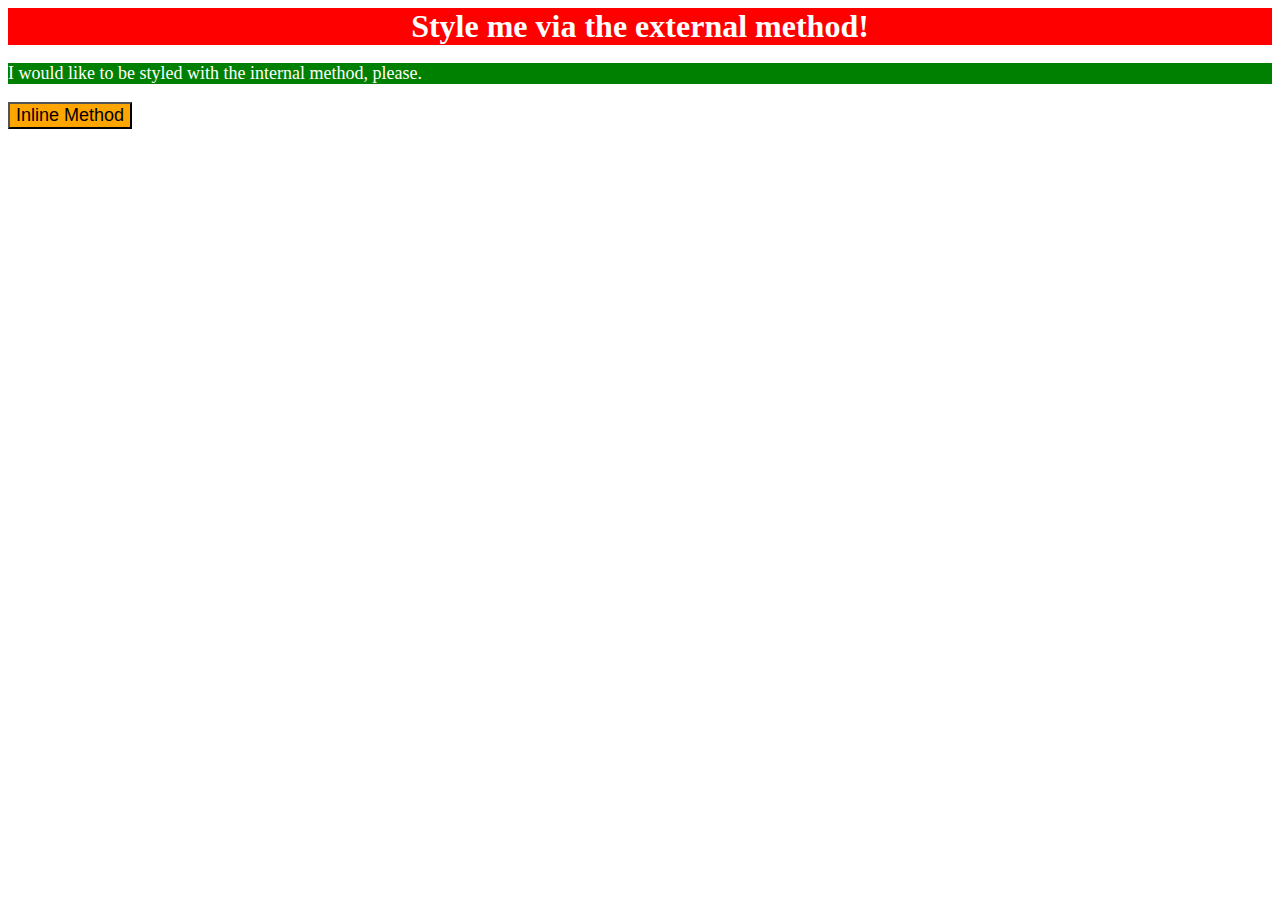
<file: foundations/01-css-methods/index.html>
<!DOCTYPE html>
<html lang="en">
  <head>
    <meta charset="UTF-8">
    <meta http-equiv="X-UA-Compatible" content="IE=edge">
    <meta name="viewport" content="width=device-width, initial-scale=1.0">
    <link rel="stylesheet" href="styles.css">
    <title>Methods for Adding CSS</title>
    <style>
      p {
        background-color: green;
        color: white;
        font-size: 18px;
      }
    </style>
  </head>
  <body>
    <div>Style me via the external method!</div>
    <p>I would like to be styled with the internal method, please.</p>
    <button style="background-color: orange; font-size: 18px;">Inline Method</button>
  </body>
</html>
</file>
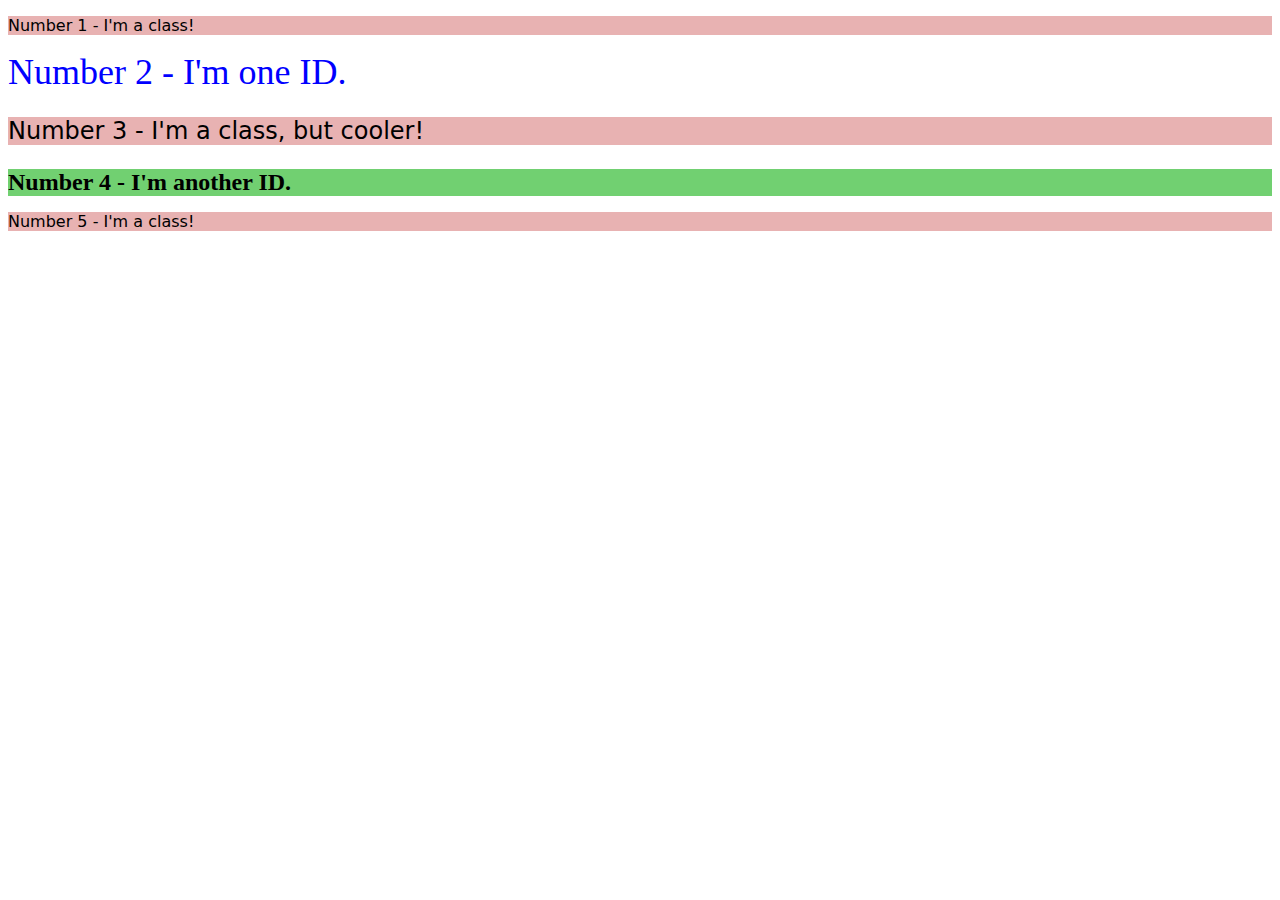
<file: foundations/02-class-id-selectors/index.html>
<!DOCTYPE html>
<html lang="en">
  <head>
    <meta charset="UTF-8">
    <meta http-equiv="X-UA-Compatible" content="IE=edge">
    <meta name="viewport" content="width=device-width, initial-scale=1.0">
    <title>Class and ID Selectors</title>
    <link rel="stylesheet" href="style.css">
  </head>
  <body>
    <p class="triple-class">Number 1 - I'm a class!</p>
    <div id="id-two">Number 2 - I'm one ID.</div>
    <p class="triple-class adjust-font-size">Number 3 - I'm a class, but cooler!</p>
    <div id="id-four" class="adjust-font-size">Number 4 - I'm another ID.</div>
    <p class="triple-class">Number 5 - I'm a class!</p>
  </body>
</html>
</file>
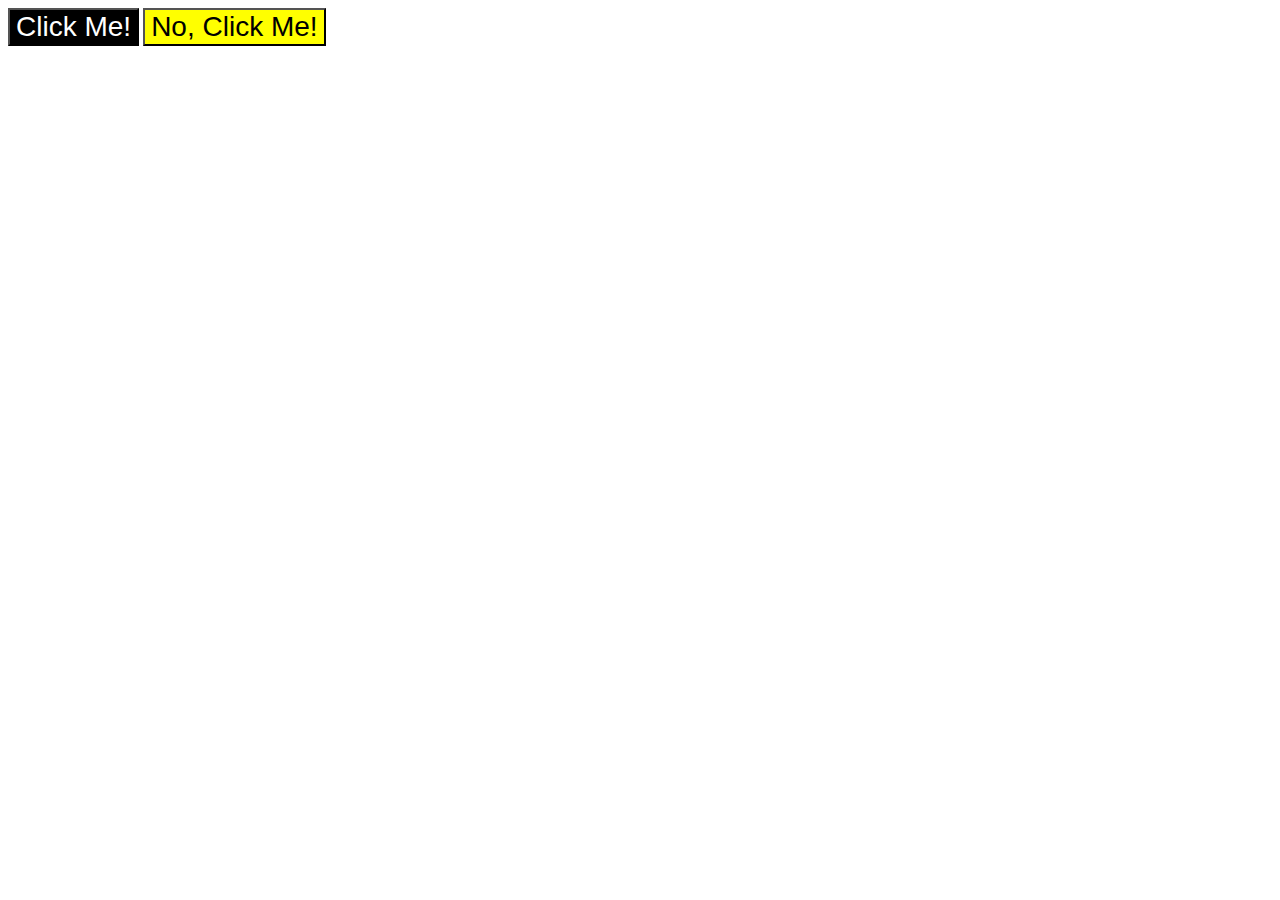
<file: foundations/03-grouping-selectors/index.html>
<!DOCTYPE html>
<html lang="en">
  <head>
    <meta charset="UTF-8">
    <meta http-equiv="X-UA-Compatible" content="IE=edge">
    <meta name="viewport" content="width=device-width, initial-scale=1.0">
    <title>Grouping Selectors</title>
    <link rel="stylesheet" href="style.css">
  </head>
  <body>
    <button class="click-me">Click Me!</button>
    <button class="no-click-me">No, Click Me!</button>
  </body>
</html>
</file>
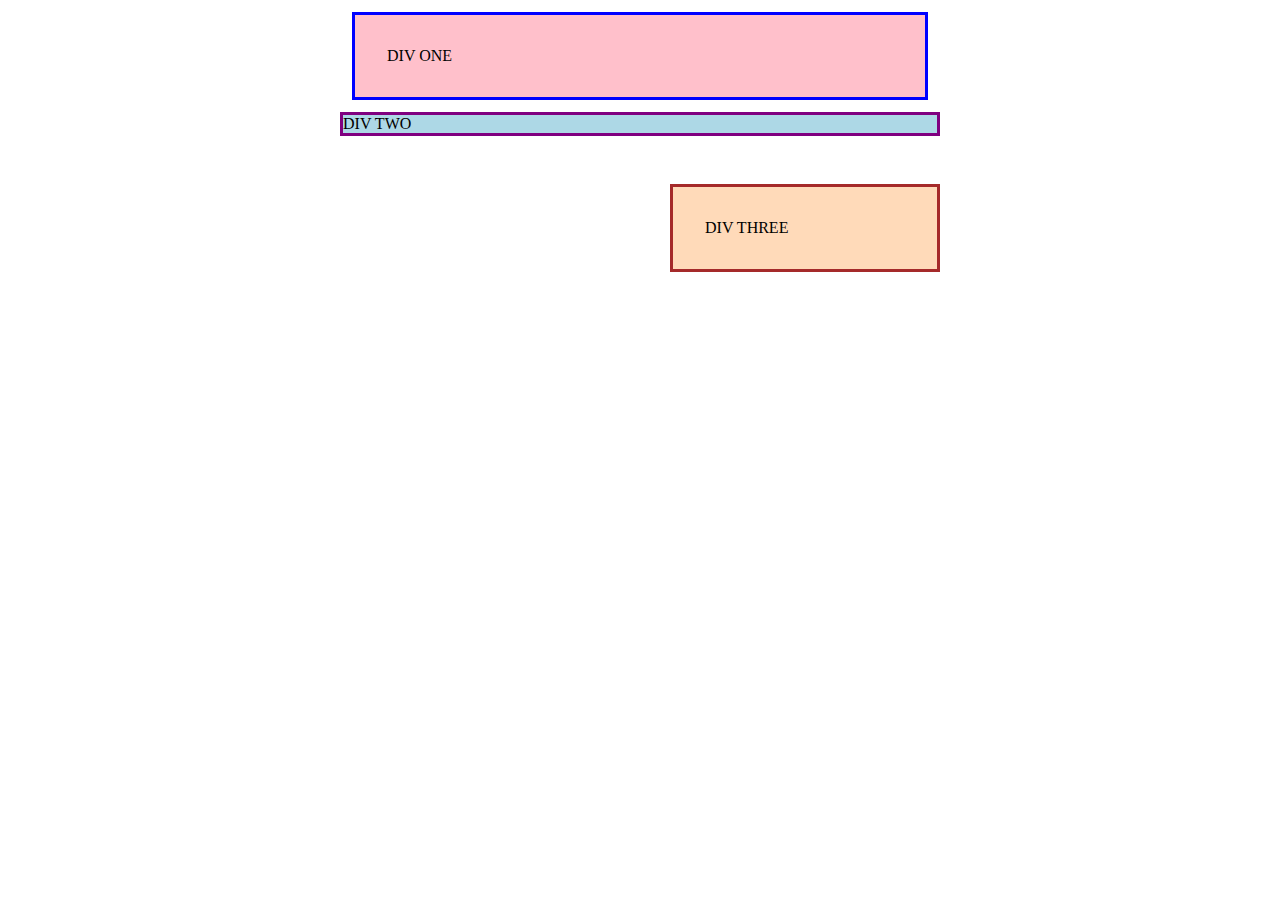
<file: margin-and-padding/01-margin-and-padding-1/index.html>
<!DOCTYPE html>
<html lang="en">
  <head>
    <meta charset="UTF-8">
    <meta http-equiv="X-UA-Compatible" content="IE=edge">
    <meta name="viewport" content="width=device-width, initial-scale=1.0">
    <title>Margin and Padding exercise</title>
    <link rel="stylesheet" href="style.css">
  </head>
  <body>
    <div class="one"> 
      DIV ONE
    </div>
    <div class="two">
      DIV TWO
    </div>
    <div class="three">
      DIV THREE
    </div>
  </body>
</html>
</file>
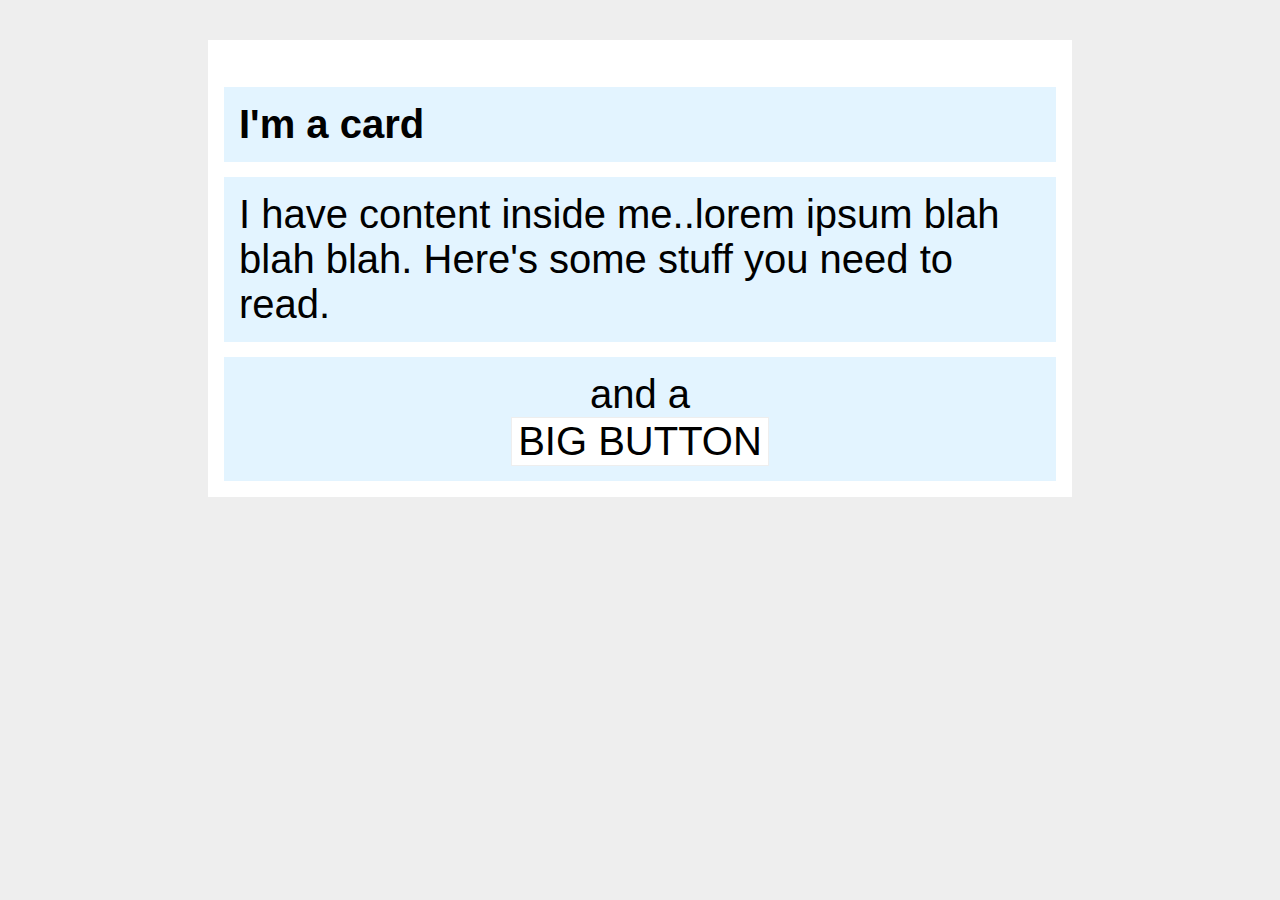
<file: margin-and-padding/02-margin-and-padding-2/index.html>
<!DOCTYPE html>
<html lang="en">
  <head>
    <meta charset="UTF-8">
    <meta http-equiv="X-UA-Compatible" content="IE=edge">
    <meta name="viewport" content="width=device-width, initial-scale=1.0">
    <title>Margin and Padding exercise 2</title>
    <link rel="stylesheet" href="style.css">
  </head>
  <body> 
    <div class="card">
      <h1 class="title">I'm a card</h1>
      <div class="content">I have content inside me..lorem ipsum blah blah blah. Here's some stuff you need to read.</div>
      <div class="button-container"> and a <button>BIG BUTTON</button></div>
    </div>
  </body>
</html>
</file>
<file: foundations/01-css-methods/styles.css>
div {
    background-color: red;
    color: white;
    font-size: 32px;
    text-align: center;
    font-weight: bold;
}
</file>
<file: foundations/02-class-id-selectors/style.css>
.triple-class{
    background-color: rgba(230, 172, 172, 0.933);
    font-family:Verdana, "DejaVu Sans", sans-serif;
}

#id-two {
    color:#0000ff;
    font-size: 36px;
}

.adjust-font-size {
    font-size: 24px;
}

#id-four {
    background-color: rgb(113, 208, 113);
    font-weight: bold;
}
</file>
<file: foundations/03-grouping-selectors/style.css>
.click-me {
    background-color: #000000;
    color:#ffffff
}

.no-click-me {
    background-color: #ffff00;
}

.click-me,
.no-click-me {
    font-size: 28px;
    font-family: Helvetica, "Times New Roman", sans-serif;
}
</file>
<file: margin-and-padding/01-margin-and-padding-1/style.css>
body {
  max-width: 600px;
  margin: 0 auto;
}

.one {
  background: pink;
  border: 3px solid blue;
  /* CHANGE ME */
  padding: 32px;
  margin: 12px;
}

.two {
  background: lightblue;
  border: 3px solid purple;
  /* CHANGE ME */
  margin-bottom: 48px;
} 

.three {
  background: peachpuff;
  border: 3px solid brown;
  width: 200px;
  /* CHANGE ME */
  padding: 32px;
  margin-left: auto;
}
</file>
<file: margin-and-padding/02-margin-and-padding-2/style.css>
body {
  background: #eee;
  font-family: sans-serif;
}

button {
  background: white;
  border: 1px solid #eee;
  display: block;
  margin: 0 auto;
  font-size: 40px;
}

.button-container {
  text-align: center;     /*text-align works with block elements, since they take up the full width of its parent container */
}

.card {
  background: #fff;
  margin: 40px 200px;
  padding: 20px 16px 1px; 
} 

.button-container, 
.content,
.title {
  margin-bottom: 15px;
  background: #e3f4ff;
  padding: 15px;
  font-size: 40px;
}
</file>
